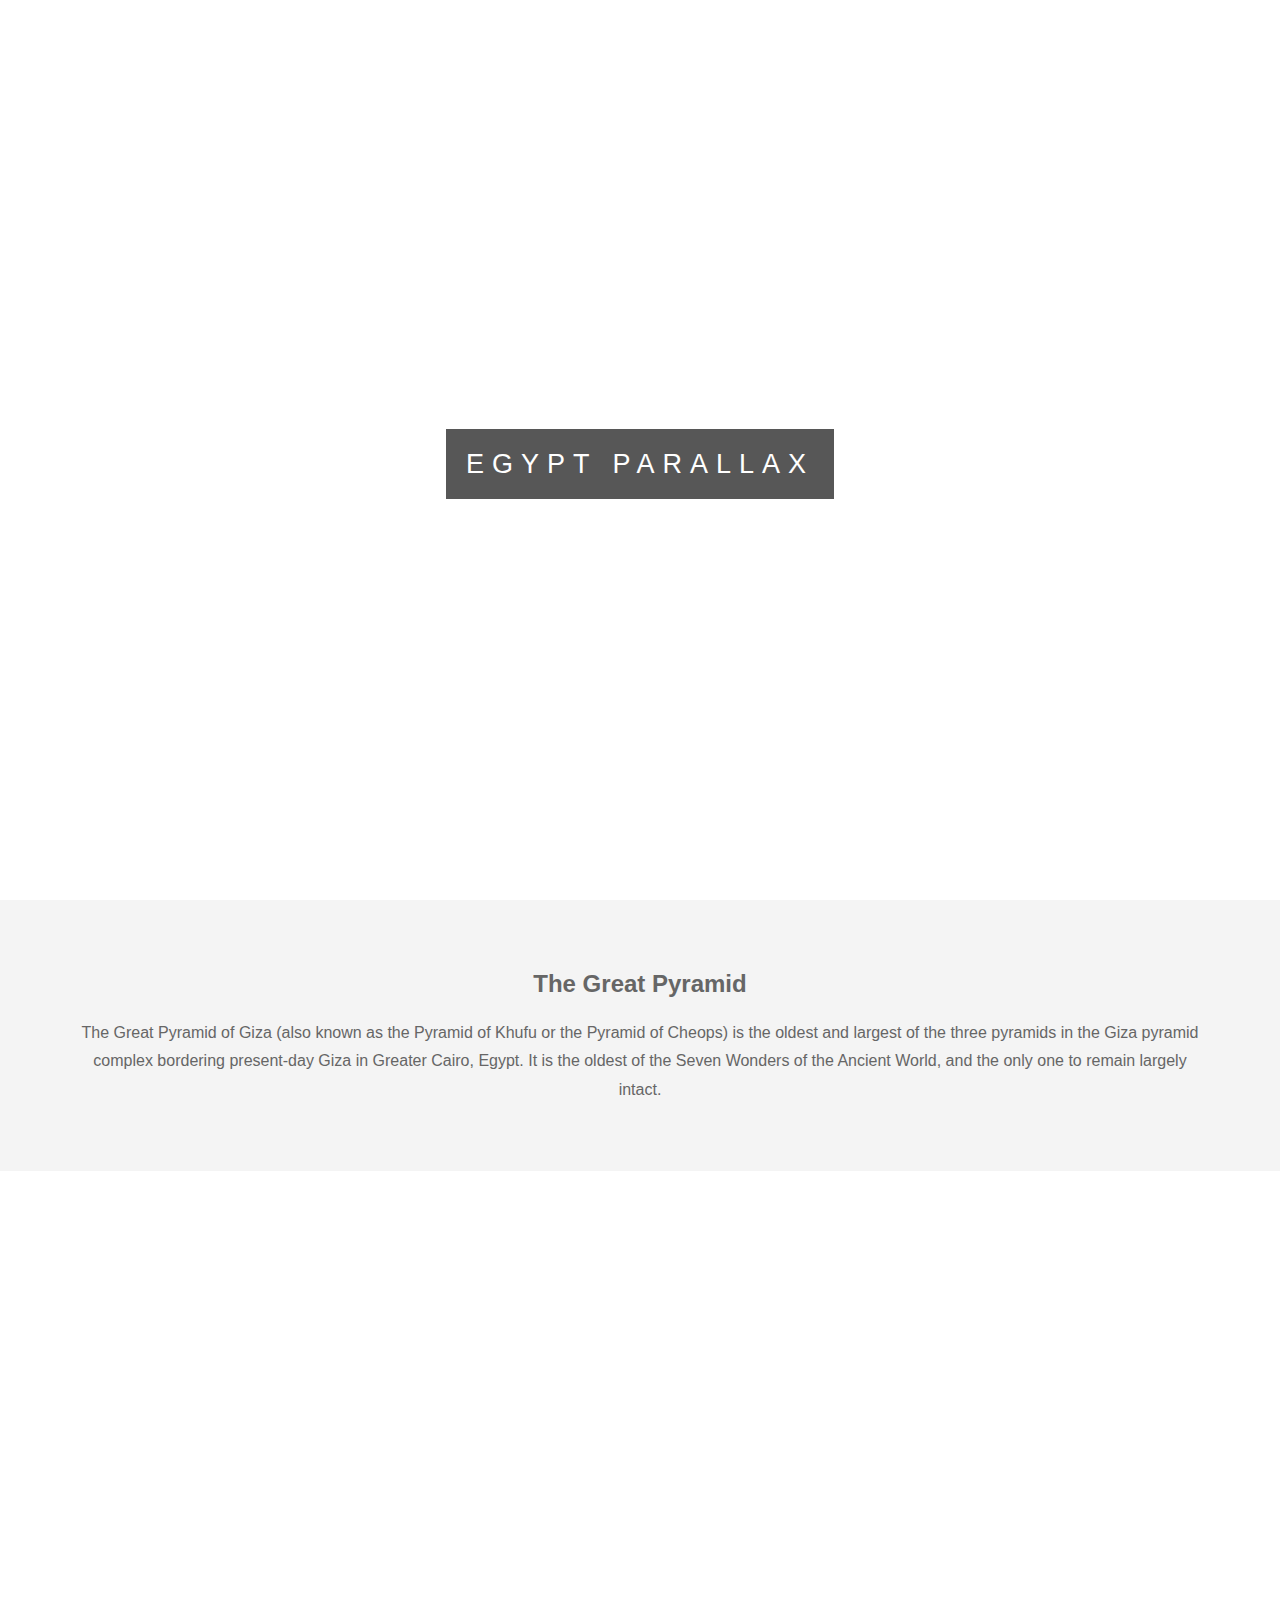
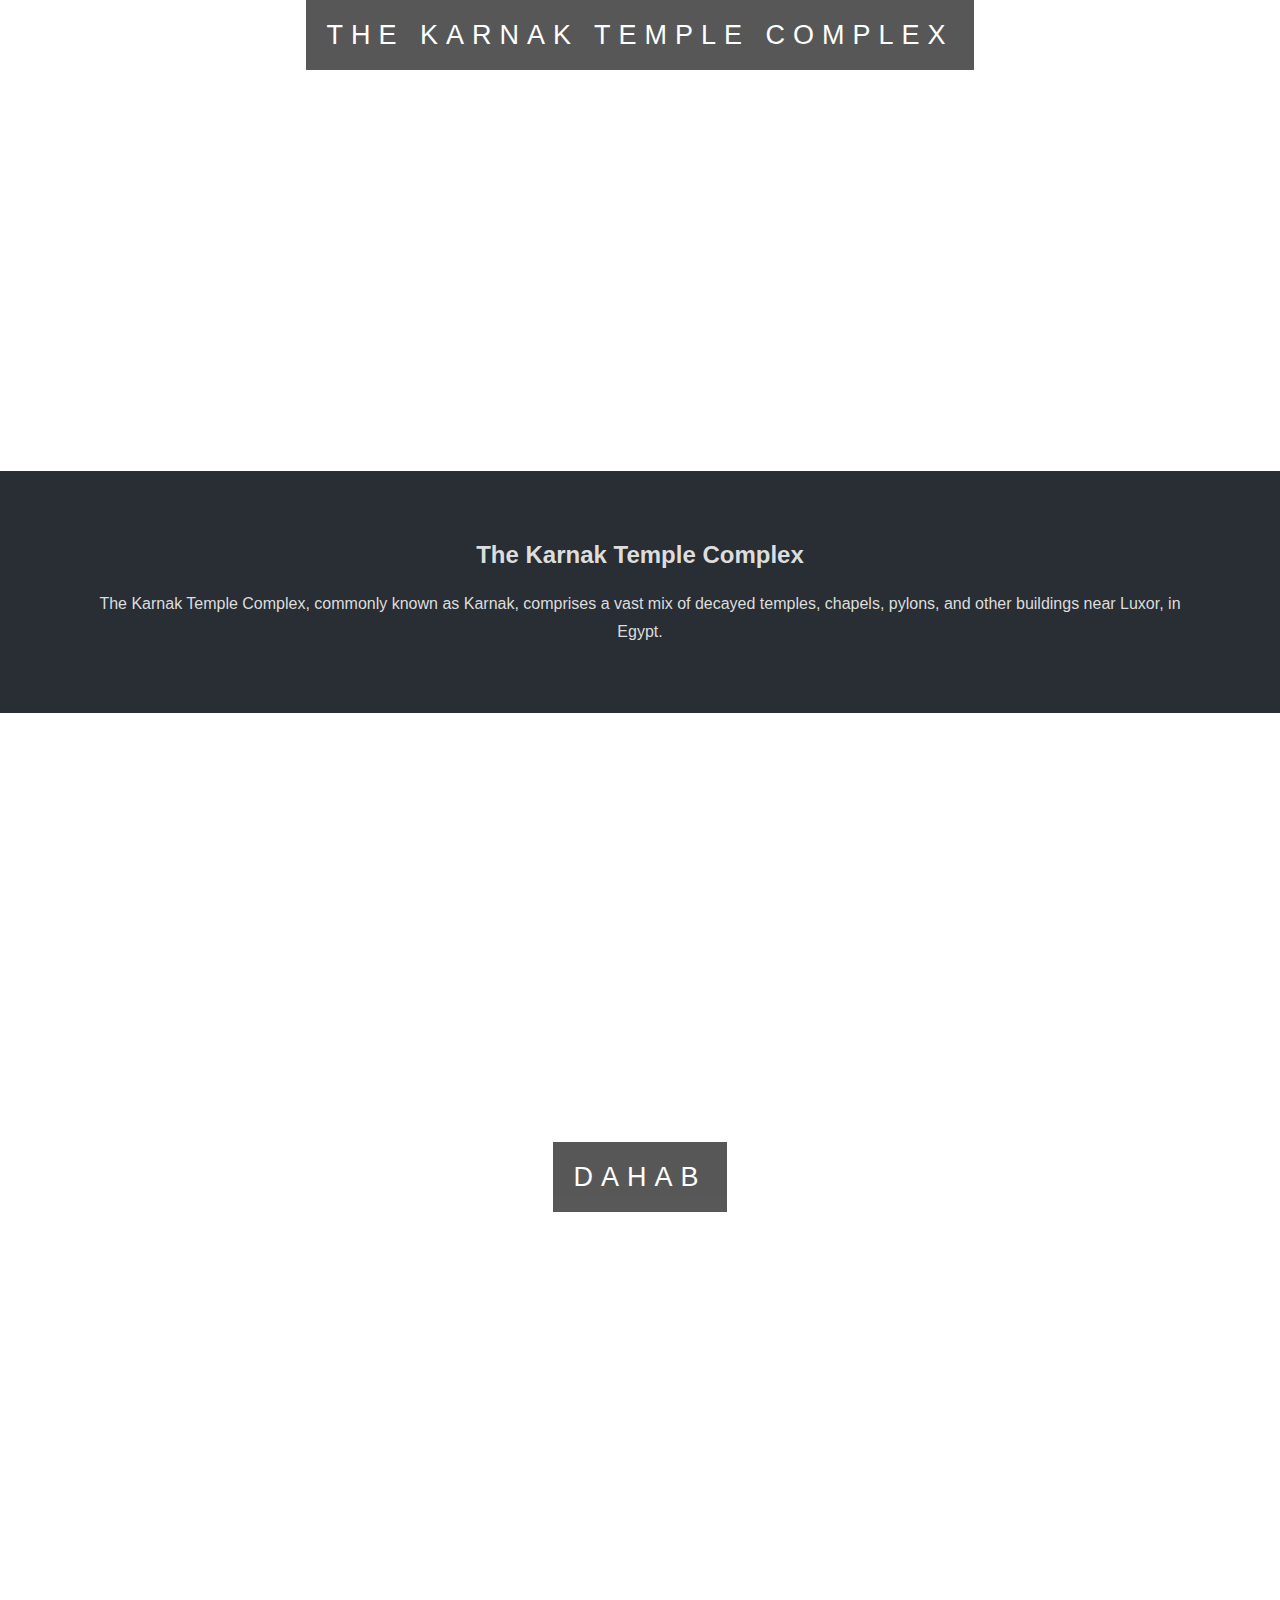
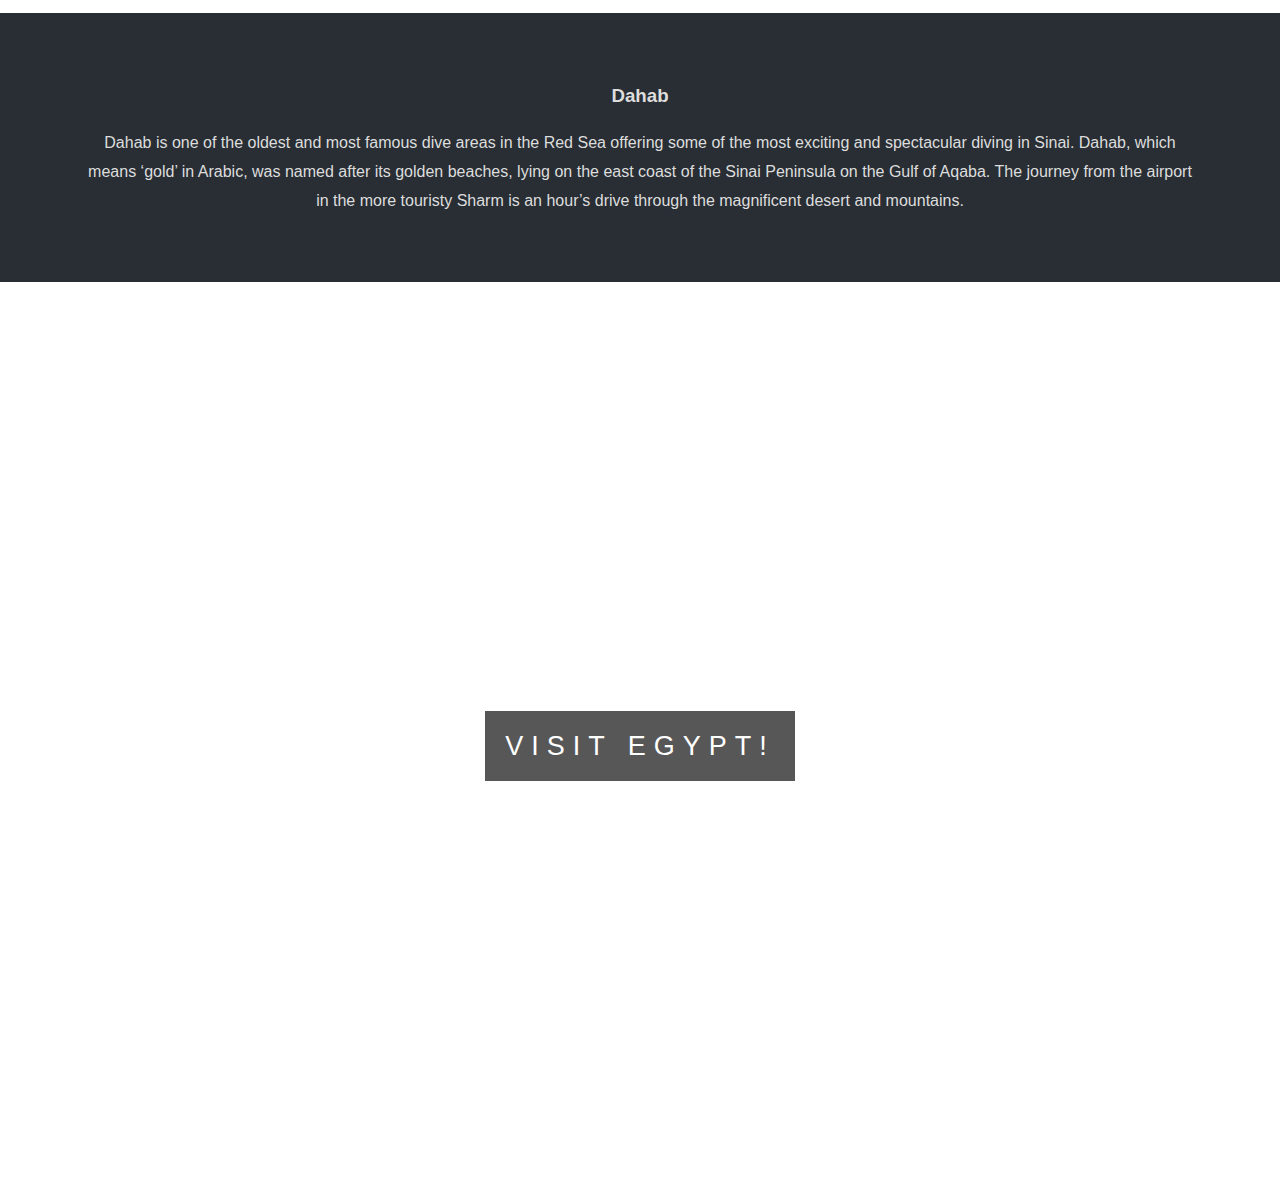
<file: Egypt Parallax Website/index.html>
<!DOCTYPE html>
<html lang="en" dir="ltr">
<head>
  <meta charset="utf-8">
  <title>Egypt Parallax Website</title>
  <link rel="stylesheet" href="egypt.css">
</head>
<body>
  <div class="pimg1">
    <div class="ptext">
      <span class="border">Egypt Parallax</span>
    </div>
  </div>
  <section class="section section-light">
    <h2>The Great Pyramid</h2>
    <p>The Great Pyramid of Giza (also known as the Pyramid of Khufu or the Pyramid of Cheops) is the oldest and largest of the
      three pyramids in the Giza pyramid complex bordering present-day Giza in Greater Cairo, Egypt. It is the oldest of the Seven Wonders of the Ancient World, and the only one to remain largely intact.</p>
    </section>
    <div class="pimg2">
      <div class="ptext">
        <span class="border trans">The Karnak Temple Complex</span>
      </div>
    </div>
    <section class="section section-dark">
      <h2>The Karnak Temple Complex</h2>
      <p>The Karnak Temple Complex, commonly known as Karnak, comprises a vast mix of decayed temples, chapels, pylons, and other buildings near Luxor, in Egypt.</p>
    </section>
    <div class="pimg3">
      <div class="ptext">
        <span class="border trans">Dahab</span>
      </div>
    </div>
    <section class="section section-dark">
      <h3>Dahab</h3>
      <p>Dahab is one of the oldest and most famous dive areas in the Red Sea offering some of the most exciting and spectacular diving in Sinai. Dahab, which means ‘gold’ in Arabic, was named after its golden beaches, lying on the east coast of the Sinai Peninsula on the Gulf of Aqaba.
        The journey from the airport in the more touristy Sharm is an hour’s drive through the magnificent desert and mountains.</p>
      </section>
      <div class="pimg1">
        <div class="ptext">
          <span class="border">
            <a href="http://egypt.travel/">Visit Egypt!</a>
          </span>
        </div>
      </div>
    </body>
    </html>
</file>
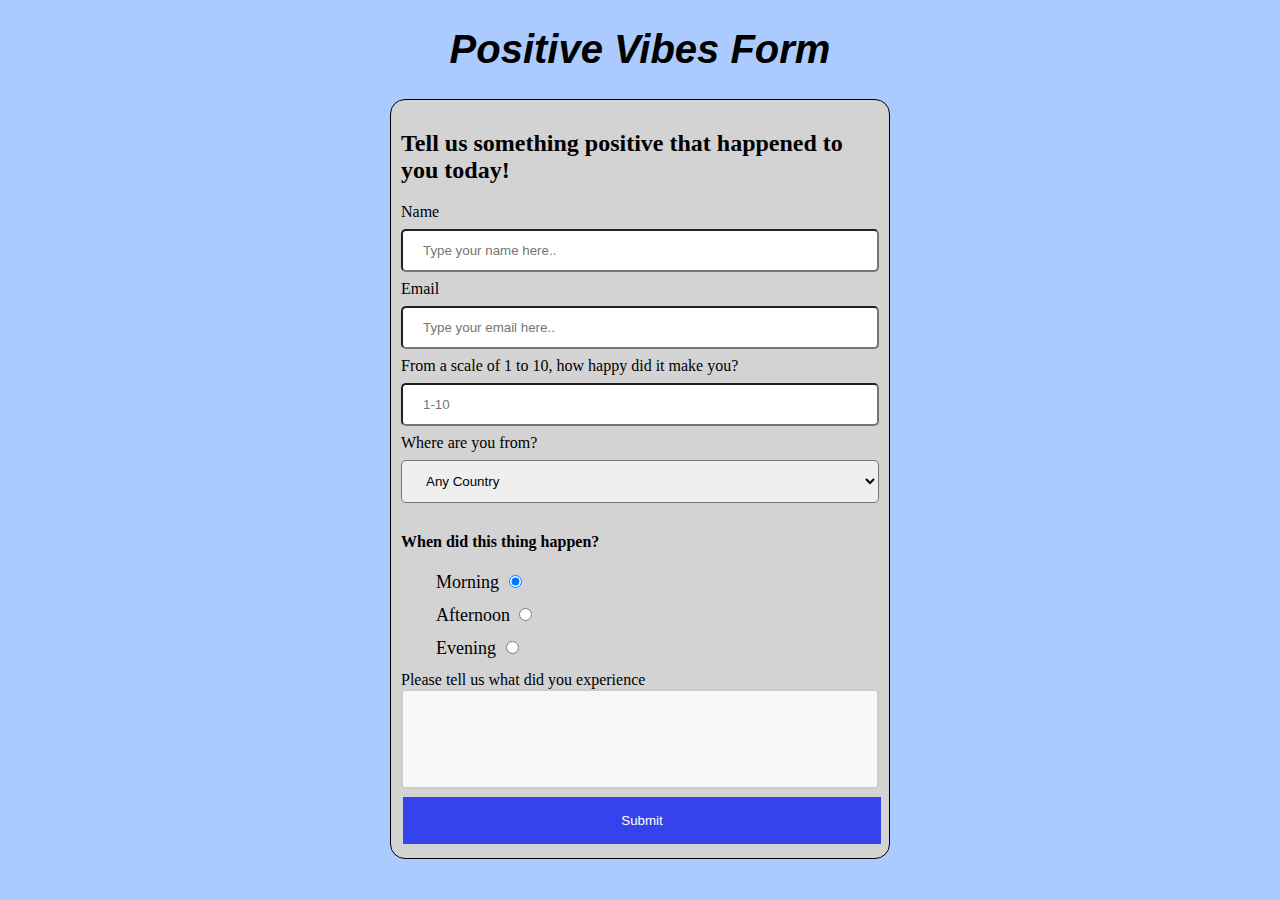
<file: Positive Vibes Form/index.html>
<!DOCTYPE html>
<html lang="en" dir="ltr">
  <head>
    <meta charset="utf-8">
    <title>Positive Vibes Form</title>
    <link rel="stylesheet" href="form.css">
  </head>
  <body>
    <h1>Positive Vibes Form</h1>
    <div class="form">
          <h2>Tell us something positive that happened to you today!</h2>
          <form class="Form" action="index.html" method="post">
            <label for="Name">Name</label>
            <input type="text" id="Name" name="Name" placeholder="Type your name here..">
            <label for="Email">Email</label>
            <input type="text" id="Email" name="Email" placeholder="Type your email here..">
            <label for="Scale">From a scale of 1 to 10, how happy did it make you?</label>
            <input type="text" id="Scale" name="Scale" placeholder="1-10">
            <label for="Country">Where are you from?</label>
            <select id="Country" name="Country">
                <option value="Any Country">Any Country</option>
                <option value="Afghanistan">Afghanistan</option>
                <option value="Åland Islands">Åland Islands</option>
                <option value="Albania">Albania</option>
                <option value="Algeria">Algeria</option>
                <option value="American Samoa">American Samoa</option>
                <option value="Andorra">Andorra</option>
                <option value="Angola">Angola</option>
                <option value="Anguilla">Anguilla</option>
                <option value="Antarctica">Antarctica</option>
                <option value="Antigua and Barbuda">Antigua and Barbuda</option>
                <option value="Argentina">Argentina</option>
                <option value="Armenia">Armenia</option>
                <option value="Aruba">Aruba</option>
                <option value="Australia">Australia</option>
                <option value="Austria">Austria</option>
                <option value="Azerbaijan">Azerbaijan</option>
                <option value="Bahamas">Bahamas</option>
                <option value="Bahrain">Bahrain</option>
                <option value="Bangladesh">Bangladesh</option>
                <option value="Barbados">Barbados</option>
                <option value="Belarus">Belarus</option>
                <option value="Belgium">Belgium</option>
                <option value="Belize">Belize</option>
                <option value="Benin">Benin</option>
                <option value="Bermuda">Bermuda</option>
                <option value="Bhutan">Bhutan</option>
                <option value="Bolivia">Bolivia</option>
                <option value="Bosnia and Herzegovina">Bosnia and Herzegovina</option>
                <option value="Botswana">Botswana</option>
                <option value="Bouvet Island">Bouvet Island</option>
                <option value="Brazil">Brazil</option>
                <option value="British Indian Ocean Territory">British Indian Ocean Territory</option>
                <option value="Brunei Darussalam">Brunei Darussalam</option>
                <option value="Bulgaria">Bulgaria</option>
                <option value="Burkina Faso">Burkina Faso</option>
                <option value="Burundi">Burundi</option>
                <option value="Cambodia">Cambodia</option>
                <option value="Cameroon">Cameroon</option>
                <option value="Canada">Canada</option>
                <option value="Cape Verde">Cape Verde</option>
                <option value="Cayman Islands">Cayman Islands</option>
                <option value="Central African Republic">Central African Republic</option>
                <option value="Chad">Chad</option>
                <option value="Chile">Chile</option>
                <option value="China">China</option>
                <option value="Christmas Island">Christmas Island</option>
                <option value="Cocos (Keeling) Islands">Cocos (Keeling) Islands</option>
                <option value="Colombia">Colombia</option>
                <option value="Comoros">Comoros</option>
                <option value="Congo">Congo</option>
                <option value="Congo, The Democratic Republic of The">Congo, The Democratic Republic of The</option>
                <option value="Cook Islands">Cook Islands</option>
                <option value="Costa Rica">Costa Rica</option>
                <option value="Cote D'ivoire">Cote D'ivoire</option>
                <option value="Croatia">Croatia</option>
                <option value="Cuba">Cuba</option>
                <option value="Cyprus">Cyprus</option>
                <option value="Czech Republic">Czech Republic</option>
                <option value="Denmark">Denmark</option>
                <option value="Djibouti">Djibouti</option>
                <option value="Dominica">Dominica</option>
                <option value="Dominican Republic">Dominican Republic</option>
                <option value="Ecuador">Ecuador</option>
                <option value="Egypt">Egypt</option>
                <option value="El Salvador">El Salvador</option>
                <option value="Equatorial Guinea">Equatorial Guinea</option>
                <option value="Eritrea">Eritrea</option>
                <option value="Estonia">Estonia</option>
                <option value="Ethiopia">Ethiopia</option>
                <option value="Falkland Islands (Malvinas)">Falkland Islands (Malvinas)</option>
                <option value="Faroe Islands">Faroe Islands</option>
                <option value="Fiji">Fiji</option>
                <option value="Finland">Finland</option>
                <option value="France">France</option>
                <option value="French Guiana">French Guiana</option>
                <option value="French Polynesia">French Polynesia</option>
                <option value="French Southern Territories">French Southern Territories</option>
                <option value="Gabon">Gabon</option>
                <option value="Gambia">Gambia</option>
                <option value="Georgia">Georgia</option>
                <option value="Germany">Germany</option>
                <option value="Ghana">Ghana</option>
                <option value="Gibraltar">Gibraltar</option>
                <option value="Greece">Greece</option>
                <option value="Greenland">Greenland</option>
                <option value="Grenada">Grenada</option>
                <option value="Guadeloupe">Guadeloupe</option>
                <option value="Guam">Guam</option>
                <option value="Guatemala">Guatemala</option>
                <option value="Guernsey">Guernsey</option>
                <option value="Guinea">Guinea</option>
                <option value="Guinea-bissau">Guinea-bissau</option>
                <option value="Guyana">Guyana</option>
                <option value="Haiti">Haiti</option>
                <option value="Heard Island and Mcdonald Islands">Heard Island and Mcdonald Islands</option>
                <option value="Holy See (Vatican City State)">Holy See (Vatican City State)</option>
                <option value="Honduras">Honduras</option>
                <option value="Hong Kong">Hong Kong</option>
                <option value="Hungary">Hungary</option>
                <option value="Iceland">Iceland</option>
                <option value="India">India</option>
                <option value="Indonesia">Indonesia</option>
                <option value="Iran, Islamic Republic of">Iran, Islamic Republic of</option>
                <option value="Iraq">Iraq</option>
                <option value="Ireland">Ireland</option>
                <option value="Isle of Man">Isle of Man</option>
                <option value="Israel">Israel</option>
                <option value="Italy">Italy</option>
                <option value="Jamaica">Jamaica</option>
                <option value="Japan">Japan</option>
                <option value="Jersey">Jersey</option>
                <option value="Jordan">Jordan</option>
                <option value="Kazakhstan">Kazakhstan</option>
                <option value="Kenya">Kenya</option>
                <option value="Kiribati">Kiribati</option>
                <option value="Korea, Democratic People's Republic of">Korea, Democratic People's Republic of</option>
                <option value="Korea, Republic of">Korea, Republic of</option>
                <option value="Kuwait">Kuwait</option>
                <option value="Kyrgyzstan">Kyrgyzstan</option>
                <option value="Lao People's Democratic Republic">Lao People's Democratic Republic</option>
                <option value="Latvia">Latvia</option>
                <option value="Lebanon">Lebanon</option>
                <option value="Lesotho">Lesotho</option>
                <option value="Liberia">Liberia</option>
                <option value="Libyan Arab Jamahiriya">Libyan Arab Jamahiriya</option>
                <option value="Liechtenstein">Liechtenstein</option>
                <option value="Lithuania">Lithuania</option>
                <option value="Luxembourg">Luxembourg</option>
                <option value="Macao">Macao</option>
                <option value="Macedonia, The Former Yugoslav Republic of">Macedonia, The Former Yugoslav Republic of</option>
                <option value="Madagascar">Madagascar</option>
                <option value="Malawi">Malawi</option>
                <option value="Malaysia">Malaysia</option>
                <option value="Maldives">Maldives</option>
                <option value="Mali">Mali</option>
                <option value="Malta">Malta</option>
                <option value="Marshall Islands">Marshall Islands</option>
                <option value="Martinique">Martinique</option>
                <option value="Mauritania">Mauritania</option>
                <option value="Mauritius">Mauritius</option>
                <option value="Mayotte">Mayotte</option>
                <option value="Mexico">Mexico</option>
                <option value="Micronesia, Federated States of">Micronesia, Federated States of</option>
                <option value="Moldova, Republic of">Moldova, Republic of</option>
                <option value="Monaco">Monaco</option>
                <option value="Mongolia">Mongolia</option>
                <option value="Montenegro">Montenegro</option>
                <option value="Montserrat">Montserrat</option>
                <option value="Morocco">Morocco</option>
                <option value="Mozambique">Mozambique</option>
                <option value="Myanmar">Myanmar</option>
                <option value="Namibia">Namibia</option>
                <option value="Nauru">Nauru</option>
                <option value="Nepal">Nepal</option>
                <option value="Netherlands">Netherlands</option>
                <option value="Netherlands Antilles">Netherlands Antilles</option>
                <option value="New Caledonia">New Caledonia</option>
                <option value="New Zealand">New Zealand</option>
                <option value="Nicaragua">Nicaragua</option>
                <option value="Niger">Niger</option>
                <option value="Nigeria">Nigeria</option>
                <option value="Niue">Niue</option>
                <option value="Norfolk Island">Norfolk Island</option>
                <option value="Northern Mariana Islands">Northern Mariana Islands</option>
                <option value="Norway">Norway</option>
                <option value="Oman">Oman</option>
                <option value="Pakistan">Pakistan</option>
                <option value="Palau">Palau</option>
                <option value="Palestinian Territory, Occupied">Palestinian Territory, Occupied</option>
                <option value="Panama">Panama</option>
                <option value="Papua New Guinea">Papua New Guinea</option>
                <option value="Paraguay">Paraguay</option>
                <option value="Peru">Peru</option>
                <option value="Philippines">Philippines</option>
                <option value="Pitcairn">Pitcairn</option>
                <option value="Poland">Poland</option>
                <option value="Portugal">Portugal</option>
                <option value="Puerto Rico">Puerto Rico</option>
                <option value="Qatar">Qatar</option>
                <option value="Reunion">Reunion</option>
                <option value="Romania">Romania</option>
                <option value="Russian Federation">Russian Federation</option>
                <option value="Rwanda">Rwanda</option>
                <option value="Saint Helena">Saint Helena</option>
                <option value="Saint Kitts and Nevis">Saint Kitts and Nevis</option>
                <option value="Saint Lucia">Saint Lucia</option>
                <option value="Saint Pierre and Miquelon">Saint Pierre and Miquelon</option>
                <option value="Saint Vincent and The Grenadines">Saint Vincent and The Grenadines</option>
                <option value="Samoa">Samoa</option>
                <option value="San Marino">San Marino</option>
                <option value="Sao Tome and Principe">Sao Tome and Principe</option>
                <option value="Saudi Arabia">Saudi Arabia</option>
                <option value="Senegal">Senegal</option>
                <option value="Serbia">Serbia</option>
                <option value="Seychelles">Seychelles</option>
                <option value="Sierra Leone">Sierra Leone</option>
                <option value="Singapore">Singapore</option>
                <option value="Slovakia">Slovakia</option>
                <option value="Slovenia">Slovenia</option>
                <option value="Solomon Islands">Solomon Islands</option>
                <option value="Somalia">Somalia</option>
                <option value="South Africa">South Africa</option>
                <option value="South Georgia and The South Sandwich Islands">South Georgia and The South Sandwich Islands</option>
                <option value="Spain">Spain</option>
                <option value="Sri Lanka">Sri Lanka</option>
                <option value="Sudan">Sudan</option>
                <option value="Suriname">Suriname</option>
                <option value="Svalbard and Jan Mayen">Svalbard and Jan Mayen</option>
                <option value="Swaziland">Swaziland</option>
                <option value="Sweden">Sweden</option>
                <option value="Switzerland">Switzerland</option>
                <option value="Syrian Arab Republic">Syrian Arab Republic</option>
                <option value="Taiwan, Province of China">Taiwan, Province of China</option>
                <option value="Tajikistan">Tajikistan</option>
                <option value="Tanzania, United Republic of">Tanzania, United Republic of</option>
                <option value="Thailand">Thailand</option>
                <option value="Timor-leste">Timor-leste</option>
                <option value="Togo">Togo</option>
                <option value="Tokelau">Tokelau</option>
                <option value="Tonga">Tonga</option>
                <option value="Trinidad and Tobago">Trinidad and Tobago</option>
                <option value="Tunisia">Tunisia</option>
                <option value="Turkey">Turkey</option>
                <option value="Turkmenistan">Turkmenistan</option>
                <option value="Turks and Caicos Islands">Turks and Caicos Islands</option>
                <option value="Tuvalu">Tuvalu</option>
                <option value="Uganda">Uganda</option>
                <option value="Ukraine">Ukraine</option>
                <option value="United Arab Emirates">United Arab Emirates</option>
                <option value="United Kingdom">United Kingdom</option>
                <option value="United States">United States</option>
                <option value="United States Minor Outlying Islands">United States Minor Outlying Islands</option>
                <option value="Uruguay">Uruguay</option>
                <option value="Uzbekistan">Uzbekistan</option>
                <option value="Vanuatu">Vanuatu</option>
                <option value="Venezuela">Venezuela</option>
                <option value="Viet Nam">Viet Nam</option>
                <option value="Virgin Islands, British">Virgin Islands, British</option>
                <option value="Virgin Islands, U.S.">Virgin Islands, U.S.</option>
                <option value="Wallis and Futuna">Wallis and Futuna</option>
                <option value="Western Sahara">Western Sahara</option>
                <option value="Yemen">Yemen</option>
                <option value="Zambia">Zambia</option>
                <option value="Zimbabwe">Zimbabwe</option>
            </select>
            <h4>When did this thing happen?</h4>
            <label class="container">Morning
              <input type="radio" checked="checked" name="radio">
              <span class="checkmark"></span>
            </label>
            <label class="container">Afternoon
              <input type="radio" name="radio">
              <span class="checkmark"></span>
            </label>
            <label class="container">Evening
              <input type="radio" name="radio">
              <span class="checkmark"></span>
            </label>
            <label for="Experience">Please tell us what did you experience</label>
            <textarea id="Experience" name="Experience" rows="3" cols="60"></textarea>
            <input type="submit" name="submit" value="Submit">
          </form>
    </div>


  </body>
</html>
</file>
<file: Egypt Parallax Website/egypt.css>
.pimg1 {
  background-image: url(https://static.wixstatic.com/media/159272_8e3a562afb0f4a9bbad31b9f7e480801~mv2_d_1242_1253_s_2.jpg/v1/fill/w_1000,h_1009,al_c,q_90,usm_0.66_1.00_0.01/159272_8e3a562afb0f4a9bbad31b9f7e480801~mv2_d_1242_1253_s_2.jpg);
  min-height: 100%;
}
.pimg1, .pimg2, .pimg3 {position: relative;
  opacity: 0.7;
  background-position: center;
  background-size: cover;
  background-repeat: no-repeat;
  background-attachment: fixed;
}
body {height: 100%;
margin: 0;
font-size: 16px;
font-family: "Lato",sans-serif;
font-weight: 400;
line-height: 1.8em;
color:#666;}
html {height:100%;}
.section-light {background-color: #f4f4f4;
color: #666;}
.section {text-align: center;
padding: 50px 80px;
}
.pimg2 {background-image: url(https://i.pinimg.com/originals/5c/fd/41/5cfd4189c5502f41aaf9b2b68d9dcbe2.jpg);
min-height:100%;}
.pimg3 {background-image: url(https://thumbor.forbes.com/thumbor/fit-in/1200x0/filters%3Aformat%28jpg%29/https%3A%2F%2Fspecials-images.forbesimg.com%2Fimageserve%2F458630633%2F0x0.jpg);
  min-height: 100%;
}
.section-dark {background-color: #282e34;
color: #ddd;}
.ptext .border {background-color: #111;
color: #FFF;
padding: 20px;}
.ptext {position: absolute;
  top: 50%;
  width:100%;
  text-align: center;
  color: #000;
  font-size: 27px;
  letter-spacing: 8px;
  text-transform: uppercase;
}
a:link {text-decoration: none;
color:white;}
</file>
<file: Positive Vibes Form/form.css>
body {background-color: #abcbff;
  max-width: 500px;
    margin: auto;}
.form {background-color: lightgrey;
max-width: 600px;
margin:auto;
border: 0.05px solid black;
border-radius: 15px;
padding: 10px;}
h1 {text-align: center;
font: italic bold 40px Lucida Sans Unicode, Lucida Grande, sans-serif}
input[type=text], select {
  width: 100%;
  padding: 12px 20px;
  margin: 8px 0;
  display:inline-block;
  box-sizing: border-box;
  border-radius: 5px;
}
input [type=select], select {border-radius: 5px;}
.container {
  display: block;
  position: relative;
  padding-left: 35px;
  margin-bottom: 12px;
  cursor: pointer;
  font-size: 18px;
  -webkit-user-select: none;
  -moz-user-select: none;
  -ms-user-select: none;
  user-select: none;
}
.container:hover input ~ .checkmark {
  background-color: #ccc;
}
textarea {
  width: 100%;
  height: 100px;
  padding: 12px 20px;
  box-sizing: border-box;
  border: 2px solid #ccc;
  border-radius: 4px;
  background-color: #f8f8f8;
  resize: none;
}
input[type=submit] {background-color: #3443eb;
  border: none;
  color: white;
  padding: 16px 32px;
  text-decoration: none;
  margin: 4px 2px;
  cursor: pointer;
  width:100%;
}
</file>
